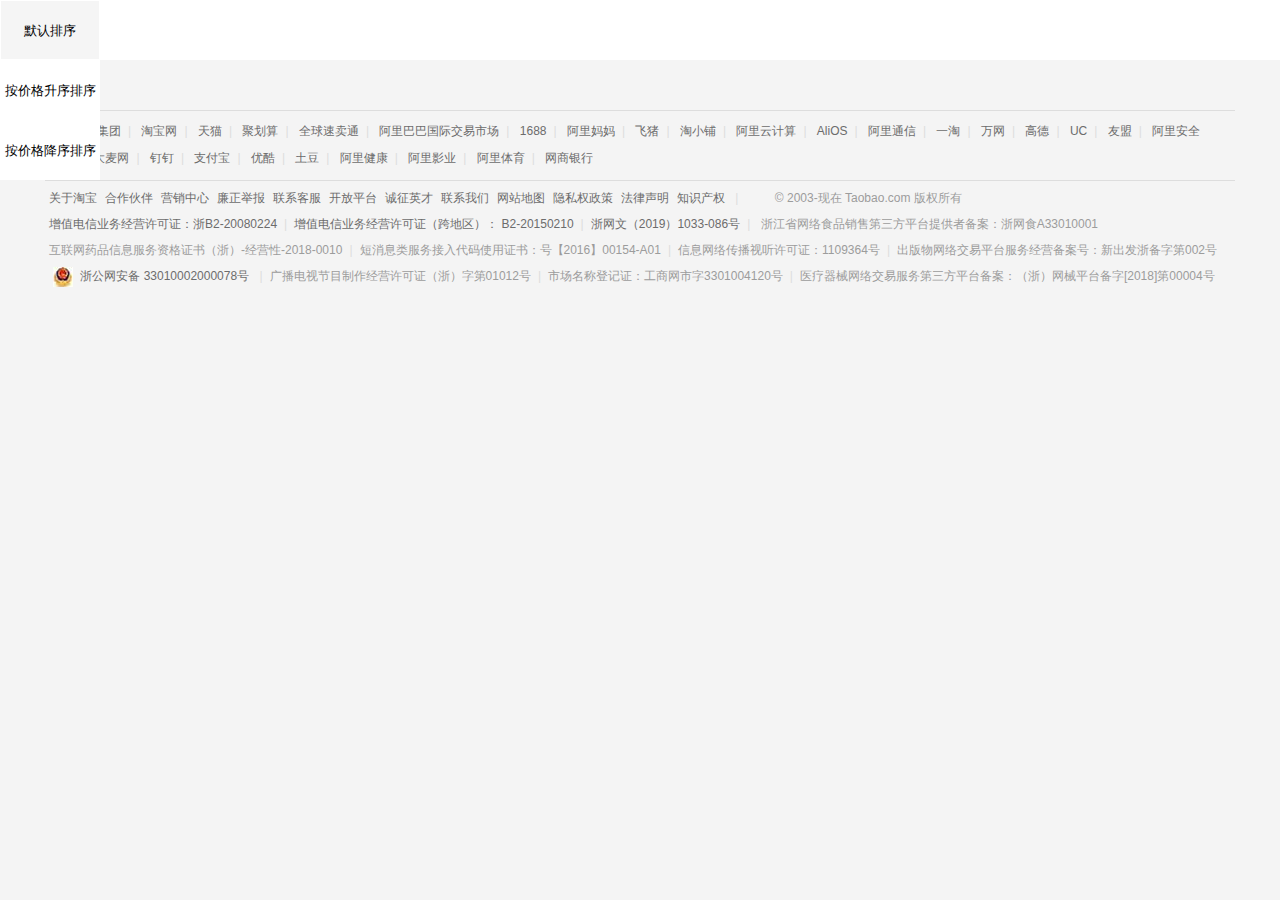
<file: src/list.html>
<!DOCTYPE html>
<html lang="en">

<head>
    <meta charset="UTF-8">
    <meta name="viewport" content="width=device-width, initial-scale=1.0">
    <title>列表页 | 淘宝网</title>
    <link rel="shortcut icon" href="../src/img/title.icon.png">
    <link rel="stylesheet" href="../src/css/pagination.css">
    <link rel="stylesheet" href="../src/css/list.css">
    <script src="script/require.js" data-main="script/main.js" defer async="true" id="currentpage" data-page="list_module"></script>
</head>

<body>
    <header>
        <div class="wrap">
            <div class="btn-wrap">
                <button>默认排序</button>
                <button>按价格升序排序</button>
                <button>按价格降序排序</button>
            </div>
        </div>
    </header>
    <div class="list">
        <ul>

        </ul>
    </div>
    <div class="pagelist">
        <div class="m-style page">
        </div>
    </div>
    <footer>
        <div class="tb-footer ">
            <p><span><a href="http://www.alibabagroup.com/cn/global/home " >阿里巴巴集团</a></span><b>|</b>
                <span><a href="http://www.taobao.com " >淘宝网</a></span><b>|</b>
                <span><a href="http://www.tmall.com " >天猫</a></span><b>|</b>
                <span><a href="http://ju.taobao.com " >聚划算</a></span><b>|</b>
                <span><a href="http://www.aliexpress.com " >全球速卖通</a></span><b>|</b>
                <span><a href="http://www.alibaba.com/ " >阿里巴巴国际交易市场</a></span><b>|</b>
                <span><a href="http://www.1688.com " >1688</a></span><b>|</b>
                <span><a href="http://www.alimama.com " >阿里妈妈</a></span><b>|</b>
                <span><a href="http://www.fliggy.com/ " >飞猪</a></span><b>|</b>
                <span><a href="https://taoxiaopu.taobao.com/ " >淘小铺</a></span><b>|</b>
                <span><a href="http://www.aliyun.com " >阿里云计算</a></span><b>|</b>
                <span><a href="http://www.alios.cn/ " >AliOS</a></span><b>|</b>
                <span><a href="http://www.aliqin.cn/ " >阿里通信</a></span><b>|</b>
                <span><a href="http://www.etao.com/ " >一淘</a></span><b>|</b>
                <span><a href="http://www.net.cn " >万网</a></span><b>|</b>
                <span><a href="http://www.autonavi.com/ " >高德</a></span><b>|</b>
                <span><a href="http://www.uc.cn/ " >UC</a></span><b>|</b>
                <span><a href="http://www.umeng.com/ " >友盟</a></span><b>|</b>
                <span><a href="https://s.alibaba.com/?scene=clinks " >阿里安全</a></span><br>
                <span><a href="http://www.xiami.com " >虾米</a></span><b>|</b>
                <span><a href="https://www.damai.cn/ " >大麦网</a></span><b>|</b>
                <span><a href="http://www.dingtalk.com/?lwfrom=20150130160830727 " >钉钉</a></span><b>|</b>
                <span><a href="https://www.alipay.com " >支付宝</a></span><b>|</b>
                <span><a href="http://www.youku.com/ " >优酷</a></span><b>|</b>
                <span><a href="http://www.tudou.com/ " >土豆</a></span><b>|</b>
                <span><a href="http://www.alihealth.cn/ " >阿里健康</a></span><b>|</b>
                <span><a href="http://www.alibabapictures.com/simp/0-home.html " >阿里影业</a></span><b>|</b>
                <span><a href="http://www.alisports.com/cn/ " >阿里体育</a></span><b>|</b>
                <span><a href="https://www.mybank.cn/ " >网商银行</a></span></p>
        </div>
        <div class="tb-footer-bd ">
            <p>
                <span><a href="https://huodong.taobao.com/wow/tbhome/act/about-home "  data-spm-anchor-id="a21bo.2017.1997523009.30 ">关于淘宝</a></span><span><a href="https://huodong.taobao.com/wow/tbhome/act/about-partner "  data-spm-anchor-id="a21bo.2017.1997523009.31
                    ">合作伙伴</a></span><span><a href="http://pro.taobao.com "  data-spm-anchor-id="a21bo.2017.1997523009.32 ">营销中心</a></span><span><a href="http://jubao.alibaba.com/internet/readme.htm?site=taobao "  data-spm-anchor-id="a21bo.2017.1997523009.33
                    ">廉正举报</a></span><span><a href="https://consumerservice.taobao.com/ "  data-spm-anchor-id="a21bo.2017.1997523009.34 ">联系客服</a></span><span><a href="http://open.taobao.com "  data-spm-anchor-id="a21bo.2017.1997523009.35 ">开放平台</a></span><span><a href="http://www.taobao.com/about/join.php
                    "  data-spm-anchor-id="a21bo.2017.1997523009.36 ">诚征英才</a></span><span><a href="http://consumerservice.taobao.com/contact-us " >联系我们</a></span><span><a href="https://huodong.taobao.com/wow/tbhome/act/sitemap "  data-spm-anchor-id="a21bo.2017.1997523009.38
                    ">网站地图</a></span><span><a href="https://terms.alicdn.com/legal-agreement/terms/suit_bu1_taobao/suit_bu1_taobao201703241622_61002.html " >隐私权政策</a></span><span><a href="https://terms.alicdn.com/legal-agreement/terms/suit_bu1_taobao/suit_bu1_taobao201811121436_80276.html
                    " >法律声明</a></span><span><a href="http://ipp.alibabagroup.com/ " >知识产权</a></span>
                <b>|</b> <em>© 2003-现在 Taobao.com 版权所有</em>
            </p>
            <p><span><a href="https://beian.miit.gov.cn " >增值电信业务经营许可证：浙B2-20080224</a></span><b>|</b><span><a href="https://beian.miit.gov.cn ">增值电信业务经营许可证（跨地区）： B2-20150210</a></span><b>|</b><span><a href="http://sq.ccm.gov.cn/ccnt/sczr/service/business/emark/toDetail/2E7819FC84674D5980464916C24B7E3E " >浙网文（2019）1033-086号</a></span><b>|</b>
                <span>浙江省网络食品销售第三方平台提供者备案：浙网食A33010001</span>
            </p>
            <p><span>互联网药品信息服务资格证书（浙）-经营性-2018-0010</span><b>|</b><span>短消息类服务接入代码使用证书：号【2016】00154-A01</span><b>|</b><span>信息网络传播视听许可证：1109364号</span><b>|</b><span>出版物网络交易平台服务经营备案号：新出发浙备字第002号</span></p>
            <p><span>
                <a target="_blank " href="http://www.beian.gov.cn/portal/registerSystemInfo?recordcode=33010002000078 " >
                  <span class="tb-footer-mod " style="background-position:-861px 0px; width:20px; height: 20px; "></span> 浙公网安备 33010002000078号
                </a>
                </span><b>|</b><span>广播电视节目制作经营许可证（浙）字第01012号</span><b>|</b><span>市场名称登记证：工商网市字3301004120号</span><b>|</b><span>医疗器械网络交易服务第三方平台备案：（浙）网械平台备字[2018]第00004号</span></p>
        </div>
    </footer>

</body>

</html>
</file>
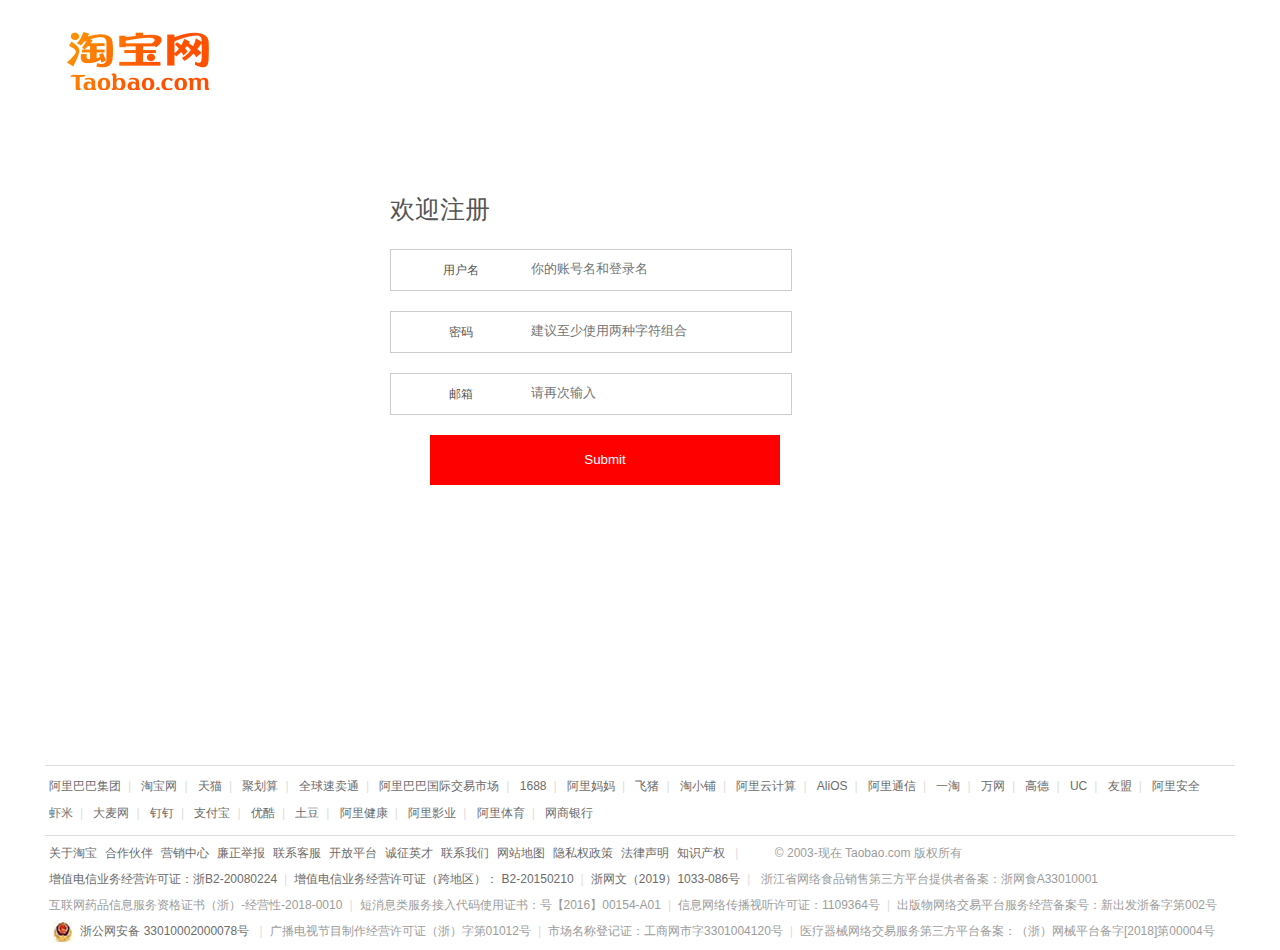
<file: src/registry.html>
<!DOCTYPE html>
<html lang="en">

<head>
    <meta charset="UTF-8">
    <meta name="viewport" content="width=device-width, initial-scale=1.0">
    <title>账户注册 | 淘宝网</title>
    <link rel="shortcut icon" href="../src/img/title.icon.png">
    <link rel="stylesheet" href="../src/css/registry.css">
    <script src="script/require.js" data-main="script/main.js" defer async="true" id="currentpage" data-page="registry_module"></script>
</head>

<body>
    <div class="search ">
        <div class="search-warp">
            <div class="logo ">
                <h1>
                    <a href="javascript:; " class="logo-bd " role="img ">淘宝</a>
                </h1>
            </div>
        </div>
    </div>
    <form action=" http://localhost/p/xiangmu/php/registry.php" method="POST" id="registry">
        <fieldset style="border: 0;">
            <legend style=" color: #555;font-size: 25px;margin-bottom: 20px;">欢迎注册</legend>
            <p>
                <label for="text">用户名</label>
                <input type="text" placeholder="你的账号名和登录名" class="username" name="username">
                <span></span>
                <i></i>
            </p>
            <p>
                <label for="text">密码</label>
                <input type="password" placeholder="建议至少使用两种字符组合" class="password" name="password">
                <span></span>
                <i></i>
            </p>
            <p>
                <label for="text">邮箱</label>
                <input type="text" placeholder="请再次输入" class="email" name="email">
                <span></span>
                <i></i>
            </p>
            <p style="border: none;">
                <input type="submit" placeholder="请再次输入" class="button" name="submit">
            </p>
        </fieldset>
    </form>
    <footer>
        <div class="tb-footer ">
            <p><span><a href="http://www.alibabagroup.com/cn/global/home " >阿里巴巴集团</a></span><b>|</b>
                <span><a href="http://www.taobao.com " >淘宝网</a></span><b>|</b>
                <span><a href="http://www.tmall.com " >天猫</a></span><b>|</b>
                <span><a href="http://ju.taobao.com " >聚划算</a></span><b>|</b>
                <span><a href="http://www.aliexpress.com " >全球速卖通</a></span><b>|</b>
                <span><a href="http://www.alibaba.com/ " >阿里巴巴国际交易市场</a></span><b>|</b>
                <span><a href="http://www.1688.com " >1688</a></span><b>|</b>
                <span><a href="http://www.alimama.com " >阿里妈妈</a></span><b>|</b>
                <span><a href="http://www.fliggy.com/ " >飞猪</a></span><b>|</b>
                <span><a href="https://taoxiaopu.taobao.com/ " >淘小铺</a></span><b>|</b>
                <span><a href="http://www.aliyun.com " >阿里云计算</a></span><b>|</b>
                <span><a href="http://www.alios.cn/ " >AliOS</a></span><b>|</b>
                <span><a href="http://www.aliqin.cn/ " >阿里通信</a></span><b>|</b>
                <span><a href="http://www.etao.com/ " >一淘</a></span><b>|</b>
                <span><a href="http://www.net.cn " >万网</a></span><b>|</b>
                <span><a href="http://www.autonavi.com/ " >高德</a></span><b>|</b>
                <span><a href="http://www.uc.cn/ " >UC</a></span><b>|</b>
                <span><a href="http://www.umeng.com/ " >友盟</a></span><b>|</b>
                <span><a href="https://s.alibaba.com/?scene=clinks " >阿里安全</a></span><br>
                <span><a href="http://www.xiami.com " >虾米</a></span><b>|</b>
                <span><a href="https://www.damai.cn/ " >大麦网</a></span><b>|</b>
                <span><a href="http://www.dingtalk.com/?lwfrom=20150130160830727 " >钉钉</a></span><b>|</b>
                <span><a href="https://www.alipay.com " >支付宝</a></span><b>|</b>
                <span><a href="http://www.youku.com/ " >优酷</a></span><b>|</b>
                <span><a href="http://www.tudou.com/ " >土豆</a></span><b>|</b>
                <span><a href="http://www.alihealth.cn/ " >阿里健康</a></span><b>|</b>
                <span><a href="http://www.alibabapictures.com/simp/0-home.html " >阿里影业</a></span><b>|</b>
                <span><a href="http://www.alisports.com/cn/ " >阿里体育</a></span><b>|</b>
                <span><a href="https://www.mybank.cn/ " >网商银行</a></span></p>
        </div>
        <div class="tb-footer-bd ">
            <p>
                <span><a href="https://huodong.taobao.com/wow/tbhome/act/about-home "  data-spm-anchor-id="a21bo.2017.1997523009.30 ">关于淘宝</a></span><span><a href="https://huodong.taobao.com/wow/tbhome/act/about-partner "  data-spm-anchor-id="a21bo.2017.1997523009.31
                    ">合作伙伴</a></span><span><a href="http://pro.taobao.com "  data-spm-anchor-id="a21bo.2017.1997523009.32 ">营销中心</a></span><span><a href="http://jubao.alibaba.com/internet/readme.htm?site=taobao "  data-spm-anchor-id="a21bo.2017.1997523009.33
                    ">廉正举报</a></span><span><a href="https://consumerservice.taobao.com/ "  data-spm-anchor-id="a21bo.2017.1997523009.34 ">联系客服</a></span><span><a href="http://open.taobao.com "  data-spm-anchor-id="a21bo.2017.1997523009.35 ">开放平台</a></span><span><a href="http://www.taobao.com/about/join.php
                    "  data-spm-anchor-id="a21bo.2017.1997523009.36 ">诚征英才</a></span><span><a href="http://consumerservice.taobao.com/contact-us " >联系我们</a></span><span><a href="https://huodong.taobao.com/wow/tbhome/act/sitemap "  data-spm-anchor-id="a21bo.2017.1997523009.38
                    ">网站地图</a></span><span><a href="https://terms.alicdn.com/legal-agreement/terms/suit_bu1_taobao/suit_bu1_taobao201703241622_61002.html " >隐私权政策</a></span><span><a href="https://terms.alicdn.com/legal-agreement/terms/suit_bu1_taobao/suit_bu1_taobao201811121436_80276.html
                    " >法律声明</a></span><span><a href="http://ipp.alibabagroup.com/ " >知识产权</a></span>
                <b>|</b> <em>© 2003-现在 Taobao.com 版权所有</em>
            </p>
            <p><span><a href="https://beian.miit.gov.cn " >增值电信业务经营许可证：浙B2-20080224</a></span><b>|</b><span><a href="https://beian.miit.gov.cn ">增值电信业务经营许可证（跨地区）： B2-20150210</a></span><b>|</b><span><a href="http://sq.ccm.gov.cn/ccnt/sczr/service/business/emark/toDetail/2E7819FC84674D5980464916C24B7E3E " >浙网文（2019）1033-086号</a></span><b>|</b>
                <span>浙江省网络食品销售第三方平台提供者备案：浙网食A33010001</span>
            </p>
            <p><span>互联网药品信息服务资格证书（浙）-经营性-2018-0010</span><b>|</b><span>短消息类服务接入代码使用证书：号【2016】00154-A01</span><b>|</b><span>信息网络传播视听许可证：1109364号</span><b>|</b><span>出版物网络交易平台服务经营备案号：新出发浙备字第002号</span></p>
            <p><span>
                <a target="_blank " href="http://www.beian.gov.cn/portal/registerSystemInfo?recordcode=33010002000078 " >
                  <span class="tb-footer-mod " style="background-position:-861px 0px; width:20px; height: 20px; "></span> 浙公网安备 33010002000078号
                </a>
                </span><b>|</b><span>广播电视节目制作经营许可证（浙）字第01012号</span><b>|</b><span>市场名称登记证：工商网市字3301004120号</span><b>|</b><span>医疗器械网络交易服务第三方平台备案：（浙）网械平台备字[2018]第00004号</span></p>
        </div>
    </footer>
</body>

</html>
</file>
<file: src/css/pagination.css>
* {
  padding: 0;
  margin: 0;
}

a {
  text-decoration: none;
}

.pagelist {
  clear: both;
  width: 1170px;
  margin: 0 auto;
  text-align: right;
  padding-right: 20px;
}

.m-style {
  float: right;
  text-align: center;
}

.m-style:before,
.m-style:after {
  content: "";
  display: table;
}

.m-style:after {
  clear: both;
  overflow: hidden;
}

.m-style span {
  float: left;
  margin: 0 5px;
  width: 38px;
  height: 38px;
  line-height: 38px;
  color: #bdbdbd;
  font-size: 14px;
}

.m-style .active {
  float: left;
  margin: 0 5px;
  width: 38px;
  height: 38px;
  line-height: 38px;
  background: #e91e63;
  color: #fff;
  font-size: 14px;
  border: 1px solid #e91e63;
}

.m-style a {
  float: left;
  margin: 0 5px;
  width: 38px;
  height: 38px;
  line-height: 38px;
  background: #fff;
  border: 1px solid #ebebeb;
  color: #bdbdbd;
  font-size: 14px;
}

.m-style a:hover {
  color: #fff;
  background: #e91e63;
}

.m-style .next,
.m-style .prev {
  font-family: "Simsun";
  font-size: 16px;
  font-weight: bold;
  width: 80px;
}

.now,
.count {
  padding: 0 5px;
  color: #f00;
}

.eg img {
  max-width: 800px;
  min-height: 500px;
}

input {
  float: left;
  margin: 0 5px;
  width: 38px;
  height: 38px;
  line-height: 38px;
  text-align: center;
  background: #fff;
  border: 1px solid #ebebeb;
  outline: none;
  color: #bdbdbd;
  font-size: 14px;
}

/*# sourceMappingURL=pagination.css.map */
</file>
<file: src/css/list.css>
@charset "UTF-8";
header {
  width: 100%;
  height: 60px;
  background-color: #fff;
}
header .wrap {
  width: 1350px;
  height: 60px;
  margin: 0 auto;
  position: relative;
}
header .wrap .btn-wrap {
  width: 100px;
  height: 60px;
  position: absolute;
  z-index: 999;
  overflow: hidden;
}
header .wrap button {
  width: 100px;
  height: 60px;
  text-align: center;
  line-height: 60px;
  background-color: #fff;
  border: none;
  outline: none;
  border: 1px solid transparent;
}
header .wrap .btn-wrap:hover {
  overflow: visible;
}
header .wrap button:hover {
  background-color: #f5f5f5;
  border: 1px solid #fff;
}

.list {
  width: 1350px;
  margin: 0 auto;
}

.list .item-c {
  float: left;
  padding: 20px 20px 0 20px;
  border: 1px solid transparent;
  color: #6c6c6c;
  width: 196px;
  height: 312px;
  overflow: hidden;
  position: relative;
  transition: border-color 0.3s;
  border-right-color: #f4f4f4;
  border-bottom-color: #f4f4f4;
}
.list .item-c .content .img-wrapper {
  width: 197px;
  height: 197px;
  overflow: hidden;
}
.list .item-c .content .img-wrapper img {
  opacity: .9;
  display: block;
  width: 100%;
  height: 100%;
  transition: opacity 0.2s;
}
.list .item-c .content h4 {
  margin-top: 7px;
  line-height: 22px;
  height: 44px;
  font-size: 14px;
  color: #666;
  font-weight: normal;
  transition: color 0.3s;
  overflow: hidden;
}
.list .item-c .item-more {
  display: none;
  position: absolute;
  bottom: 0;
  left: 0;
  width: 236px;
  height: 82px;
  background: #FF5000;
}
.list .item-c .item-more p {
  line-height: 22px;
  font-size: 12px;
  height: 22px;
  color: #fff;
  text-align: center;
}
.list .item-c .item-more .xs {
  margin: 0 auto;
  width: 120px;
  margin-top: 15px;
  line-height: 32px;
  line-height: 32px;
  font-size: 18px;
  font-weight: normal;
  border-bottom: 1px solid #FE964A;
}
.list .item-c .info {
  margin-top: 22px;
  height: 24px;
  line-height: 24px;
}
.list .item-c .info .price {
  float: left;
  color: #f40;
  font-size: 20px;
}
.list .item-c .info .sale {
  float: right;
  color: #9ca0aa;
  margin-top: 3px;
}

.item-c:hover {
  border-color: #F40;
  transition: border-color 0.3s;
}
.item-c:hover .item-more {
  display: block;
}

* {
  margin: 0;
  padding: 0;
  list-style: none;
  text-decoration: none;
}

html,
body {
  width: 100%;
  height: 100%;
  color: #3C3C3C;
  background: #f4f4f4;
  font: 12px/1.5 tahoma, arial, "Hiragino Sans GB", "宋体", sans-serif;
}

body a {
  color: #6C6C6C;
}

footer {
  width: 1190px;
  height: 180px;
  margin: 0 auto;
  margin-top: 50px;
}
footer p {
  padding-bottom: 8px;
}
footer span {
  margin: 0 4px;
  color: #9c9c9c;
}
footer span a:hover {
  color: #ff5000;
}
footer .tb-footer {
  padding-top: 7px;
  border-top: 1px solid #ddd;
}
footer .tb-footer p {
  margin-bottom: 8px;
  line-height: 27px;
  border-bottom: 1px solid #ddd;
}
footer b {
  margin: 0 3px;
  font-weight: 400;
  color: #ddd;
}
footer .tb-footer a {
  white-space: nowrap;
  color: #6c6c6c;
  text-decoration: none;
}
footer .tb-footer-bd a {
  white-space: nowrap;
  color: #6c6c6c;
  text-decoration: none;
}
footer em {
  color: #9c9c9c;
  margin-left: 30px;
  font-style: normal;
}
footer .tb-footer-mod {
  display: inline-block;
  vertical-align: middle;
  background: url(../img/foot.jpg) no-repeat;
}

/*# sourceMappingURL=list.css.map */
</file>
<file: src/css/registry.css>
@charset "UTF-8";
form {
  width: 500px;
  margin: 50px auto;
  padding: 20px;
}
form span {
  font-size: 12px;
  position: absolute;
  left: 0;
  bottom: -16px;
}
form p {
  position: relative;
  width: 400px;
  height: 40px;
  border: 1px solid #ccc;
  margin-bottom: 20px;
}

label {
  display: inline-block;
  width: 120px;
  height: 40px;
  line-height: 40px;
  text-align: center;
  color: #555;
  position: absolute;
  left: 10px;
}

input {
  width: 250px;
  height: 38px;
  outline: none;
  border: none;
  vertical-align: middle;
  position: absolute;
  right: 10px;
}

.button {
  width: 350px;
  height: 50px;
  background-color: red;
  color: white;
  outline: none;
  border: none;
}

.search {
  background-color: #FFF;
  padding-top: 24px;
  height: 97px;
}
.search .search-warp {
  width: 1190px;
  height: 73px;
  margin: 0 auto;
}
.search .search-warp .logo {
  width: 190px;
  height: 80px;
  float: left;
  margin-top: 8px;
}
.search .search-warp .logo h1 {
  position: relative;
}
.search .search-warp .logo h1 .logo-bd {
  color: #3C3C3C;
  display: block;
  margin-left: 22px;
  padding-top: 58px;
  width: 142px;
  height: 0px;
  overflow: hidden;
  text-indent: -9999px;
  background: url(../img/logo.png) no-repeat 0 0;
}

* {
  margin: 0;
  padding: 0;
  list-style: none;
  text-decoration: none;
}

html,
body {
  width: 100%;
  height: 100%;
  color: #3C3C3C;
  background: #fff;
  font: 12px/1.5 tahoma, arial, "Hiragino Sans GB", "宋体", sans-serif;
}

body a {
  color: #6C6C6C;
}

footer {
  width: 1190px;
  height: 180px;
  margin: 0 auto;
  margin-top: 250px;
  background-color: #fff;
}
footer p {
  padding-bottom: 8px;
}
footer span {
  margin: 0 4px;
  color: #9c9c9c;
}
footer span a:hover {
  color: #ff5000;
}
footer .tb-footer {
  padding-top: 7px;
  border-top: 1px solid #ddd;
}
footer .tb-footer p {
  margin-bottom: 8px;
  line-height: 27px;
  border-bottom: 1px solid #ddd;
}
footer b {
  margin: 0 3px;
  font-weight: 400;
  color: #ddd;
}
footer .tb-footer a {
  white-space: nowrap;
  color: #6c6c6c;
  text-decoration: none;
}
footer .tb-footer-bd a {
  white-space: nowrap;
  color: #6c6c6c;
  text-decoration: none;
}
footer em {
  color: #9c9c9c;
  margin-left: 30px;
  font-style: normal;
}
footer .tb-footer-mod {
  display: inline-block;
  vertical-align: middle;
  background: url(../img/foot.jpg) no-repeat;
}

/*# sourceMappingURL=registry.css.map */
</file>
